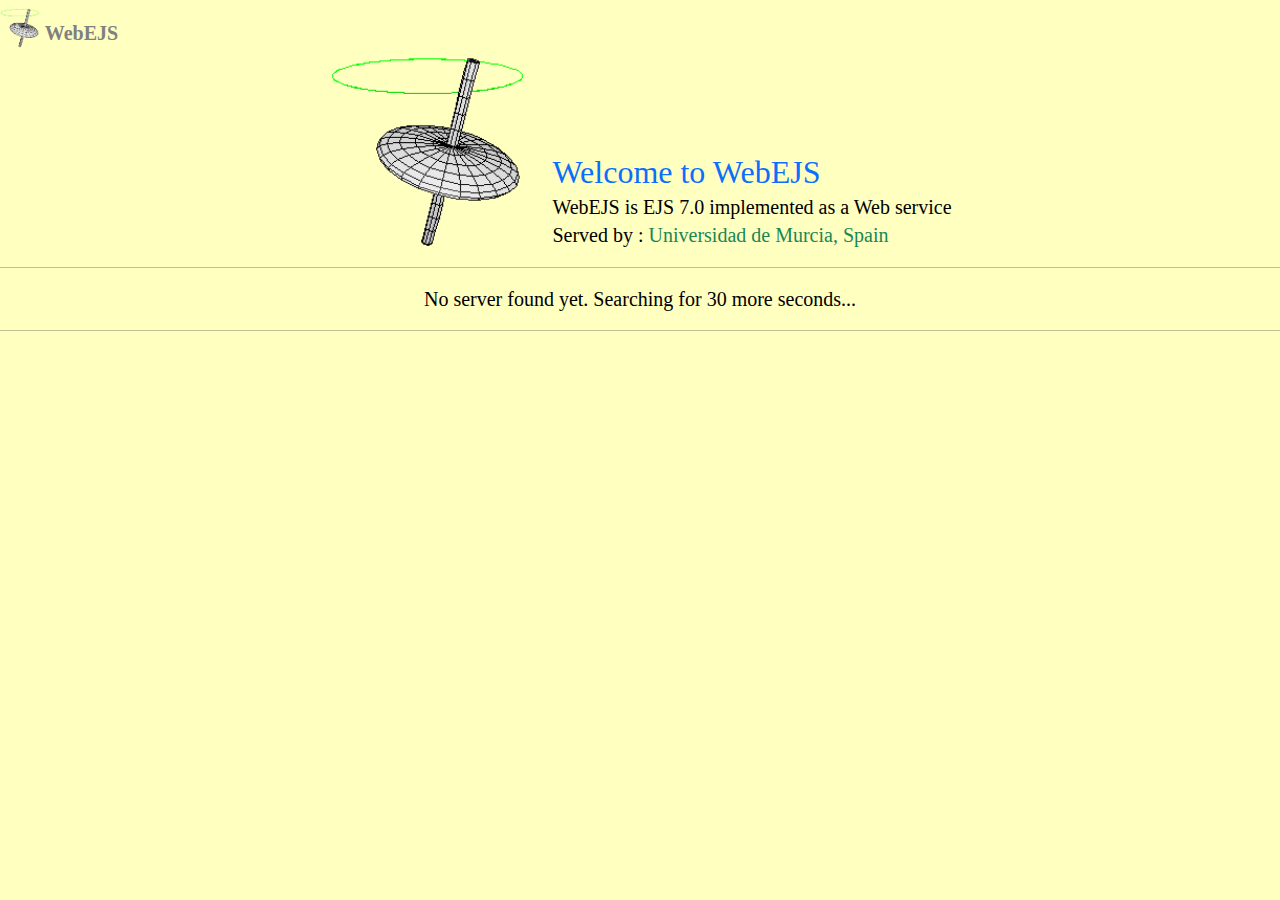
<file: index.html>
<?xml version="1.0" encoding="utf-8"?>
<!DOCTYPE html>
<html xmlns="http://www.w3.org/1999/xhtml" xmlns:epub="http://www.idpf.org/2007/ops">
  <head>
    <meta charset="UTF-8" />
    <meta name="viewport" content="width=device-width, initial-scale=1, shrink-to-fit=no" />
    <link rel="stylesheet" href="./static/assets/bootstrap/bootstrap.min.css">
    <link rel="stylesheet" href="./static/assets/bootstrap/bootstrap-icons.css"> 
		<link rel="stylesheet" href="./static/assets/WebEJS/gui.css">

    <script src="./static/assets/bootstrap/bootstrap.bundle.min.js"></script>
    <script src="./static/assets/jquery/jquery-3.6.1.min.js"></script>
        
    <title>Web EJS run page</title>
  </head>
  <body>
    <span class="navbar-brand">
			<span class="sFullText sMainWebEJSlogo">
				<a href="https://www.um.es/fem/wikis/webejs/" target="_blank" style="text-decoration: none; color:grey;">
          <img  src="./static/assets/WebEJS/icons/WebEJS_logo.png" height="40" 
							class="sFullText mt-2 mx-0 d-inline-block align-bottom align-items-center">
            <span>WebEJS</span>
          </img>
        </a>
			</span>
    </span>	


    <div class="container my-1 d-flex justify-content-center align-items-center"">
      <div class="row align-items-end">
        <div class="col-auto">
          <img src="./static/assets/WebEJS/icons/WebEJS_logo.png" width=200 class="d-inline-block align-bottom;"/>
        </div>
        <div class="col">
          <h2 class="mb-1 text-primary">Welcome to WebEJS</h2>
          <h5 class="mb-1">WebEJS is EJS 7.0 implemented as a Web service</h5>
          <h5 class="mb-1">Served by : <a class='text-success' href='https://www.um.es' target='_blank' style="text-decoration: none;">Universidad de Murcia, Spain</a></h5>
        </div>
      </div>
    </div>

    <div class="text-center mt-3">

      <hr/>

      <div id="mModelGroup" class="d-none mt-3 fs-5" >
        Model to load: <span class="text-primary" id="mModelField">No model</span>
      </div>

      <div id="mNoServerGroup" class="mt-3 fs-5" >
        No server found yet. <span id="mSecondsField">Searching for 30 more seconds...</span>
      </div>

      <div id="mServerGroup" class="d-none fs-5">          
        <div id="mModelCount" class="d-none">
          Will go to server in <span id="mCountdownField">4</span> seconds...
          <button type="button" class="my-3 me-2 btn btn-primary" onclick="stopCountdown()">Stop countdown</button>
        </div>
        <div id="mServerFound">
          <div class="container mt-4 w-100">
            <div id="mServerTable" class="row row-cols-1 row-cols-md-2 row-cols-lg-4 g-4"></div>
            <button type="button" class="my-3 me-2 btn btn-primary" style="width:100%" onclick="goToServer()">Go to server</button>
          </div>
          <!--span id="mServerRadio" class="btn-group" role="group" aria-label="Servers group"></span-->  
        </div>
      </div>

      <div id="mExamplesGroup" class="d-none fs-5">          
        <hr/>      
        <div id="mExampleList" class="btn-group" role="group" aria-label="Example group"></div>
    </div>

    <hr/>     
     
    <script type='text/javascript' id='clustrmaps' src='//cdn.clustrmaps.com/map_v2.js?cl=ffffff&w=386&t=n&d=Tidox0Or6RCm6D3QoGaure5UCtdHxj00so9xs5v9Rkw'></script>  

  </body>
  
  <script>

    const SERVER_LIST = [ // Order is important
      { name: 'EjsCloud' , url : "https://ejscloud.inf.um.es", comment:'A stable server in Murcia (Spain) running WebEJS 1.0' },
      { name: 'Iwant2Study' , url : "https://webejs.iwant2study.org:8000", comment:'A Signapore-based stable server running WebEJS 1.0' },
      { name: 'SilverSurfer' , url : "https://silversurfer.inf.um.es", comment:'A <span class="text-danger">temporary</span> Murcia (Spain) - based running WebEJS 1.0' },
      { name: 'MacMath' , url : "https://macmath.inf.um.es", 
        comment:'This is a server in Murcia (Spain) <span class="text-danger"> experimentally running WebEJS 1.1</span>'},
    ];

    const EXAMPLES_LIST = [ // Order is important
      { name: 'Bungee Jump'         , url : "https%3A//www.compadre.org/osp/document/ServeFile.cfm%3FID%3D13284%26DocID%3D3826%26EJSSource%3D1", comment:'An elastic string jump' },
      { name: 'Half Atwood Machine' , url : "https%3A//www.compadre.org/osp/document/ServeFile.cfm%3FID%3D12976%26DocID%3D3554%26EJSSource%3D1", comment:'A half Atwood machine' },
    ];

    const TESTING = false;

    // -------------------------------
    // Checking and adding servers
    // -------------------------------
    
    var nServers = 0;

    function rebuildList() {
      //var html = '';
      var tableHtml = '';
      var found = false;
      for (var index in SERVER_LIST) {
        const server = SERVER_LIST[index];
        if ('ready' in server) {
          /*
          html += 
              '<div class="form-check form-check-inline">'+
                '<input class="form-check-input" type="radio" name="ServerOptions" id="server_'+index+'" value="'+server.url+'" '+
                  (found ? '' : 'checked')+'>'+
                '<label class="form-check-label" for="server_'+index+'">'+server.name+'</label>'+
              '</div>';
          */
          tableHtml += 
            '<div class="col">'+
              '<div class="card">'+
                '<div class="card-header d-flex justify-content-between align-items-center">'+
                  server.name+
                  '<input type="radio" name="ServerOptions" value="'+server.url+'" '+
                  (found ? '' : 'checked')+'>'+
                '</div>'+
                '<div class="card-body">'+
                  '<p class="card-text fs-6">'+server.comment+'</p>'+
                '</div>'+
              '</div>'+
            '</div>';
/*
            '<div class="card card-radio">'+
              '<div class="card-header">'+server.name+'</div>'+
              '<div class="card-body">'+
                '<p class="card-text fs-6">'+server.comment+'</p>'+
                '<a class="btn btn-primary" onclick="goToServer()">Go to server</a>'+
              '</div>'+
            '</div>';
*/
          found = true;
        }
      }
      //if (html) $('#mServerSelector').html(html);
      //if (html) $('#mServerRadio').html(html);
      if (tableHtml) $('#mServerTable').html(tableHtml);
    }

    function addServer(server) {
      server['ready'] = true;
      rebuildList();
      $('#mNoServerGroup').addClass("d-none");
      $('#mServerGroup').removeClass("d-none");
      $('#mExamplesGroup').removeClass("d-none");
      nServers++;
    }
    
    function checkServer(server) {
      $.ajax(server.url, {
        statusCode: {
          404: function() {
            console.log("Server not available: "+server.name);
          },
          200: function() {
            $('#mNoServerNotice').addClass("d-none");
            console.log("Server available!!!: ")
            console.log(server);            
            addServer(server);
          }
        }
      });
    }

    function buildExamplesList() {
      var html = '';
      //html += '<span class="form-check-input">Or try an example:</span>';
      html += '<button type="button" class="btn btn-outline-primary fs-6" disabled>Or try an example:</button>';

      for (var index in EXAMPLES_LIST) {
        const example = EXAMPLES_LIST[index];
        html += 
            '<button type="button" class="btn btn-outline-primary fs-6" onclick="goToServer(\''+example.url+'\')">'+
              example.name+
            '</button>';
/*
              '<div class="form-check form-check-inline">'+
                '<input class="form-check-input" type="checkbox" id="server_'+index+'" value="'+server.url+'" '+
                  (found ? '' : 'checked')+'>'+
                '<label class="form-check-label" for="server_'+index+'">'+server.name+'</label>'+
              '</div>';
        const html = '<li class="mb-3" style="list-style-type: none;">'
                      +  '<button type="button" class="btn btn-primary me-3" onclick="goToServer(\''+example.url+'\')">'
                      +     example.name
                      +  '</button>'
                      + example.comment
                      + '</li>';
                      
        $('#mExampleList').append($(html));
        */
      }
      if (html) $('#mExampleList').html(html);

    }

    // -------------------------------
    // Redirecting to a server
    // -------------------------------

    function urlParam(name) {
        var results = new RegExp('[\?&]' + name + '=([^&#]*)').exec(window.location.search);
        return (results !== null) ? results[1] || 0 : false;
      }  

    function goToServer(modelURL) {
      const serverURL = $('input[name=ServerOptions]:checked').val();

      var postMessage = '';
      if (!modelURL) modelURL = urlParam('url');
      console.log ("Will go to "+serverURL+" with model "+modelURL);
      if (modelURL) {
        postMessage += '?url=' + modelURL;
        var modelName = urlParam('name');
        if (modelName && modelName.trim().length > 0) postMessage += "&name=" + modelName;
      }
      
      if (TESTING) console.log("HREF = "+serverURL + '/editor' + postMessage);
      else         window.location.href = serverURL + '/editor' + postMessage;
      }

    // -------------------------
    // Timeout for the search
    // -------------------------

    var counter = 30;

    function timeOutCounter() {
      if (nServers>0) {
        //return;
      }
      counter--;
      $('#mSecondsField').text('Searching for '+counter+' more seconds...');
      if (TESTING) {  
        if (counter==25) addServer(SERVER_LIST[3]);
        if (counter==20) addServer(SERVER_LIST[2]);
        if (counter==15) addServer(SERVER_LIST[1]);
        if (counter==10) addServer(SERVER_LIST[0]);
      }

      if (counter>0) setTimeout(timeOutCounter, 1000);
      else {
        $('#mSecondsField').addClass('d-none');
        if (nServers<=0) {
          $('#mNoServerGroup').text('We are sorry. We could not find an available server. Please, try later!');
          $('#mNoServerGroup').addClass('text-danger');
        }
      }
    }

    // -------------------------
    // Timeout for going to the server
    // -------------------------

    var countdown = 4;
    var continueCountdown = true;

    function stopCountdown() { 
      continueCountdown = false; 
      $('#mModelCount').addClass("d-none");
    }

    function countdownCounter() {
      if (!continueCountdown) return;
      countdown--;
      $('#mCountdownField').text(countdown);
      if (countdown>0) setTimeout(countdownCounter, 1000);
      else {
        if (nServers<=0) {
          $('#mNoServerGroup').text('We are sorry. We could not find an available server. Please, try later!');
          $('#mNoServerGroup').addClass('text-danger');
        }
        else goToServer();
      }
    }

    // -------------------------
    // Here we go
    // -------------------------

    buildExamplesList();
    setTimeout(timeOutCounter, 1000);
    {
      const _modelURL = urlParam('url');
      if (_modelURL) {
        const _name = urlParam('name');
        if (_name) {
          $('#mModelField').text(decodeURIComponent(_name));
        }
        else {
          var text = decodeURIComponent(_modelURL);
          if (text.endsWith('&EJSSource=1')) text = text.substring(0,text.length-12);
          $('#mModelField').text(text);
        }
        $('#mModelGroup').removeClass("d-none");
        $('#mModelCount').removeClass("d-none");
        countdownCounter();
      }

    } 

    for (var index in SERVER_LIST) 
      checkServer(SERVER_LIST[index])

  </script>
</html>
</file>
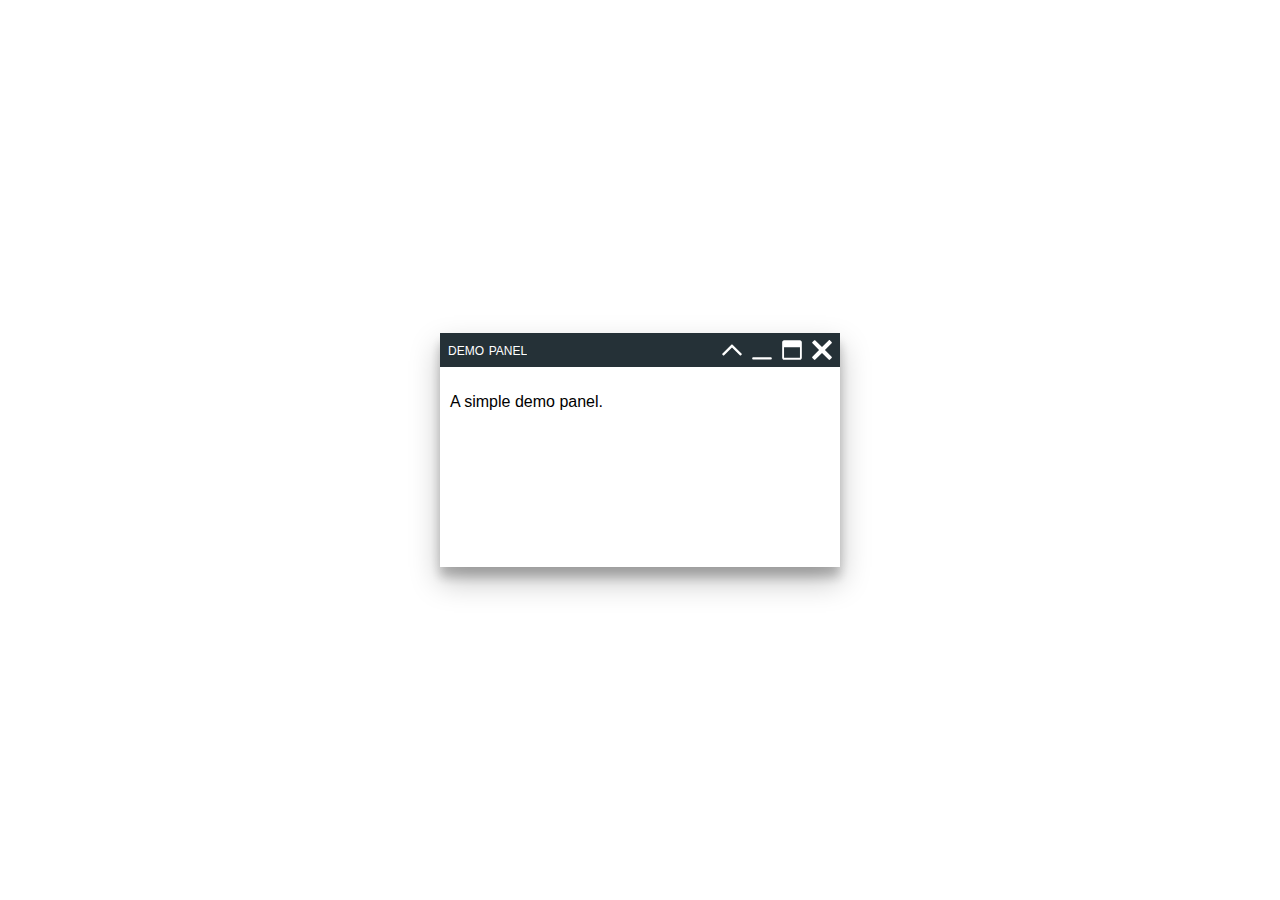
<file: static/assets/jsPanel/index.html>
<!DOCTYPE html>
<html>
<head>
    <meta charset="utf-8">
    <meta http-equiv="X-UA-Compatible" content="IE=edge">
    <meta name="viewport" content="width=device-width, initial-scale=1.0">
    <title>jsPanel</title>
    <!-- loading jsPanel css -->
    <link rel="stylesheet" href="jspanel.css">
</head>
<body>

<!-- Your HTML goes here -->

<!-- loading jsPanel javascript -->
<script src="jspanel.js"></script>
<!-- optionally load jsPanel extensions -->
<script src="extensions/contextmenu/jspanel.contextmenu.js"></script>
<script src="extensions/hint/jspanel.hint.js"></script>
<script src="extensions/modal/jspanel.modal.js"></script>
<script src="extensions/tooltip/jspanel.tooltip.js"></script>
<script src="extensions/dock/jspanel.dock.js"></script>
<script src="extensions/layout/jspanel.layout.js"></script>

<script>
    // create a demo jsPanel
    jsPanel.create({
        headerTitle: 'demo panel',
        theme: 'dark',
        content: '<p>A simple demo panel.</p>',
        callback: function() {
            this.content.style.padding = '10px';
        }
    });
</script>
</body>
</html>
</file>
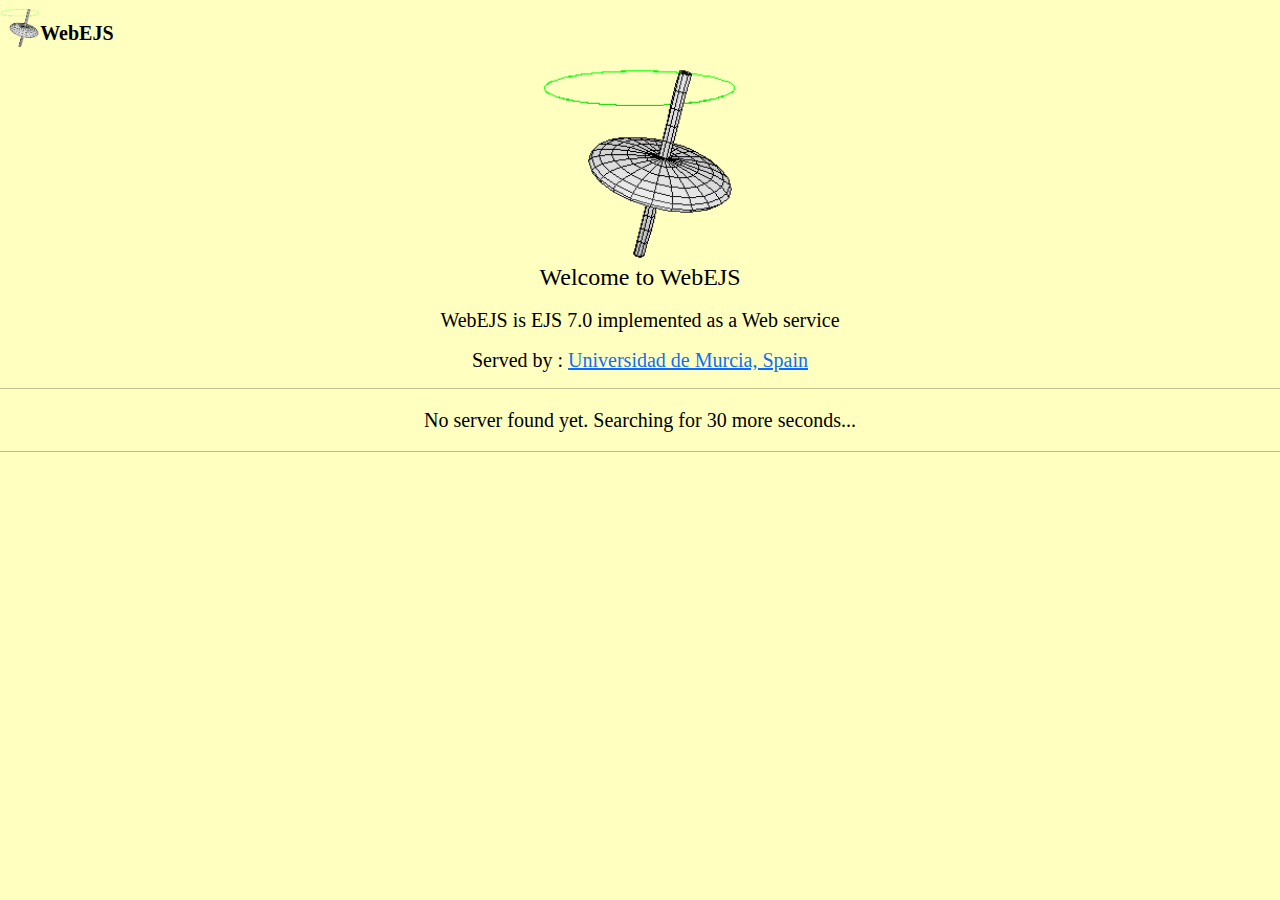
<file: index_ok.html>
<html>
  <head>
    <link rel="stylesheet" href="./static/assets/bootstrap/bootstrap.min.css">
    <link rel="stylesheet" href="./static/assets/bootstrap/bootstrap-icons.css"> 

    <script src="./static/assets/bootstrap/bootstrap.bundle.min.js"></script>
    <script src="./static/assets/jquery/jquery-3.6.1.min.js"></script>
    
    <title>Web EJS run page</title>

		<link rel="stylesheet" href="./static/assets/WebEJS/gui.css" %}">


  </head>
  <body class="h-100">

    <!--  NAVBAR-BRAND -->

    <span class="navbar-brand">
			<span class="sFullText sMainWebEJSlogo">
				<img  src="./static/assets/WebEJS/icons/WebEJS_logo.png" height="40" 
							class="sFullText mt-2 mx-0 d-inline-block align-bottom align-items-center"><span>WebEJS</span></img>
			</span>
    </span>	

    <div class="text-center align-middle mt-3">
      <img src="./static/assets/WebEJS/icons/WebEJS_logo.png" width=200 class="d-inline-block align-bottom;"/>
      <h4 class="mb-3">Welcome to WebEJS</h4>
      <h5 class="mb-3">WebEJS is EJS 7.0 implemented as a Web service</h5>
      <h5 class="mb-3">Served by : <a href='https://www.um.es' target='_blank'>Universidad de Murcia, Spain</a></h5>
      <hr/>
      
      <div id="mModelGroup" class="d-none mt-3 fs-5" >
        Model to load: <span class="text-primary" id="mModelField">No model</span>
      </div>

      <div id="mNoServerGroup" class="mt-3 fs-5" >
        No server found yet. <span id="mSecondsField">Searching for 30 more seconds...</span>
      </div>

      <div id="mServerGroup" class="d-none fs-5">          
        <div id="mModelCount" class="d-none">
          Will go to server in <span id="mCountdownField">4</span> seconds...
          <button type="button" class="my-3 me-2 btn btn-primary" onclick="stopCountdown()">Stop countdown</button>
        </div>
        <div id="mServerFound">
          <button type="button" class="my-3 me-2 btn btn-primary" onclick="goToServer()">Go to server</button>
          <span id="mServerRadio" class="btn-group" role="group" aria-label="Servers group"></span>        
          </form>
        </div>
      </div>

      <div id="mExamplesGroup" class="d-none fs-5">          
        <hr/>      
        <div id="mExampleList" class="btn-group" role="group" aria-label="Example group"></div>
    </div>

    <hr/>      
    <script type='text/javascript' id='clustrmaps' src='//cdn.clustrmaps.com/map_v2.js?cl=ffffff&w=386&t=n&d=Tidox0Or6RCm6D3QoGaure5UCtdHxj00so9xs5v9Rkw'></script>  </body>
    <script>

    const SERVER_LIST = [ // Order is important
      { name: 'EjsCloud' , url : "https://ejscloud.inf.um.es", comment:'running WebEJS 1.0' },
      { name: 'MacMath' , url : "https://macmath.inf.um.es", comment:'running WebEJS 1.0'},
      { name: 'SilverSurfer' , url : "https://silversurfer.inf.um.es", comment:'running WebEJS 1.0' },
      { name: 'Iwant2Study' , url : "https://webejs.iwant2study.org:8000", comment:'Signapore-based WebEJS server' },
    ];

    const EXAMPLES_LIST = [ // Order is important
      { name: 'Bungee Jump'         , url : "https%3A//www.compadre.org/osp/document/ServeFile.cfm%3FID%3D13284%26DocID%3D3826%26EJSSource%3D1", comment:'An elastic string jump' },
      { name: 'Half Atwood Machine' , url : "https%3A//www.compadre.org/osp/document/ServeFile.cfm%3FID%3D12976%26DocID%3D3554%26EJSSource%3D1", comment:'A half Atwood machine' },
    ];

    const TESTING = false;

    // -------------------------------
    // Checking and adding servers
    // -------------------------------
    
    var nServers = 0;

    function rebuildList() {
      var html = '';
      var found = false;
      for (var index in SERVER_LIST) {
        const server = SERVER_LIST[index];
        if ('ready' in server) {
          html += 
              '<div class="form-check form-check-inline">'+
                '<input class="form-check-input" type="radio" name="ServerOptions" id="server_'+index+'" value="'+server.url+'" '+
                  (found ? '' : 'checked')+'>'+
                '<label class="form-check-label" for="server_'+index+'">'+server.name+'</label>'+
              '</div>';
/*              
              '<input type="radio" class="btn-check" name="btnradio" id="btnradio_'+index+'" autocomplete="off" '+
                ' DATA-URL="'+server.url+'"' + (found ? '' : 'checked')+'>'+
              '<label class="btn btn-outline-primary" for="btnradio_'+index+'">'+server.name+'</label>';
        */
          //html += '<option '+ (found ? '' : 'selected') + ' value="'+server.url+'">'+server.name+' ('+server.comment+')</option>';
          found = true;
        }
      }
      //if (html) $('#mServerSelector').html(html);
      if (html) $('#mServerRadio').html(html);
    }

    function addServer(server) {
      server['ready'] = true;
      rebuildList();
      $('#mNoServerGroup').addClass("d-none");
      $('#mServerGroup').removeClass("d-none");
      $('#mExamplesGroup').removeClass("d-none");
      nServers++;
    }
    
    function checkServer(server) {
      $.ajax(server.url, {
        statusCode: {
          404: function() {
            console.log("Server not available: "+server.name);
          },
          200: function() {
            $('#mNoServerNotice').addClass("d-none");
            console.log("Server available!!!: ")
            console.log(server);            
            addServer(server);
          }
        }
      });
    }

    function buildExamplesList() {
      var html = '';
      //html += '<span class="form-check-input">Or try an example:</span>';
      html += '<button type="button" class="btn btn-outline-primary fs-6" disabled>Or try an example:</button>';

      for (var index in EXAMPLES_LIST) {
        const example = EXAMPLES_LIST[index];
        html += 
            '<button type="button" class="btn btn-outline-primary fs-6" onclick="goToServer(\''+example.url+'\')">'+
              example.name+
            '</button>';
/*
              '<div class="form-check form-check-inline">'+
                '<input class="form-check-input" type="checkbox" id="server_'+index+'" value="'+server.url+'" '+
                  (found ? '' : 'checked')+'>'+
                '<label class="form-check-label" for="server_'+index+'">'+server.name+'</label>'+
              '</div>';
        const html = '<li class="mb-3" style="list-style-type: none;">'
                      +  '<button type="button" class="btn btn-primary me-3" onclick="goToServer(\''+example.url+'\')">'
                      +     example.name
                      +  '</button>'
                      + example.comment
                      + '</li>';
                      
        $('#mExampleList').append($(html));
        */
      }
      if (html) $('#mExampleList').html(html);

    }

    // -------------------------------
    // Redirecting to a server
    // -------------------------------

    function urlParam(name) {
        var results = new RegExp('[\?&]' + name + '=([^&#]*)').exec(window.location.search);
        return (results !== null) ? results[1] || 0 : false;
      }  

    function goToServer(modelURL) {
      //const serverURL =   $('input[name=$('input[name=toggle]:checked').val();]:checked','#mServerRadio').val();
      //const serverURL = $('#mServerRadio input:checked').val();
      const serverURL = $('input[name=ServerOptions]:checked').val();

      var postMessage = '';
      if (!modelURL) modelURL = urlParam('url');
      //alert ("Will go to "+serverURL+" with model "+modelURL);
      if (modelURL) {
        postMessage += '?url=' + modelURL;
        var modelName = urlParam('name');
        if (modelName && modelName.trim().length > 0) postMessage += "&name=" + modelName;
      }
      //alert ("New href = "+availableServerURL + '/editor' + postMessage);
      if (TESTING) window.open(serverURL + '/editor' + postMessage,'_blank')
      else         window.location.href = serverURL + '/editor' + postMessage;
      }

    // -------------------------
    // Timeout for the search
    // -------------------------

    var counter = 30;

    function timeOutCounter() {
      if (nServers>0) {
        //return;
      }
      counter--;
      $('#mSecondsField').text('Searching for '+counter+' more seconds...');
      if (TESTING) {  
        if (counter==8) addServer(SERVER_LIST[0]);
        if (counter==4) addServer(SERVER_LIST[1]);
        if (counter==2) addServer(SERVER_LIST[2]);
      }

      if (counter>0) setTimeout(timeOutCounter, 1000);
      else {
        $('#mSecondsField').addClass('d-none');
        if (nServers<=0) {
          $('#mNoServerGroup').text('We are sorry. We could not find an available server. Please, try later!');
          $('#mNoServerGroup').addClass('text-danger');
        }
      }
    }

    // -------------------------
    // Timeout for going to the server
    // -------------------------

    var countdown = 4;
    var continueCountdown = true;

    function stopCountdown() { 
      continueCountdown = false; 
      $('#mModelCount').addClass("d-none");
    }

    function countdownCounter() {
      if (!continueCountdown) return;
      countdown--;
      $('#mCountdownField').text(countdown);
      if (countdown>0) setTimeout(countdownCounter, 1000);
      else {
        if (nServers<=0) {
          $('#mNoServerGroup').text('We are sorry. We could not find an available server. Please, try later!');
          $('#mNoServerGroup').addClass('text-danger');
        }
        else goToServer();
      }
    }

    // -------------------------
    // Here we go
    // -------------------------

    buildExamplesList();
    setTimeout(timeOutCounter, 1000);
    {
      const _modelURL = urlParam('url');
      if (_modelURL) {
        const _name = urlParam('name');
        if (_name) {
          $('#mModelField').text(decodeURIComponent(_name));
        }
        else {
          var text = decodeURIComponent(_modelURL);
          if (text.endsWith('&EJSSource=1')) text = text.substring(0,text.length-12);
          $('#mModelField').text(text);
        }
        $('#mModelGroup').removeClass("d-none");
        $('#mModelCount').removeClass("d-none");
        countdownCounter();
      }

    } 

    for (var index in SERVER_LIST) checkServer(SERVER_LIST[index])

    </script>

</html>
</file>
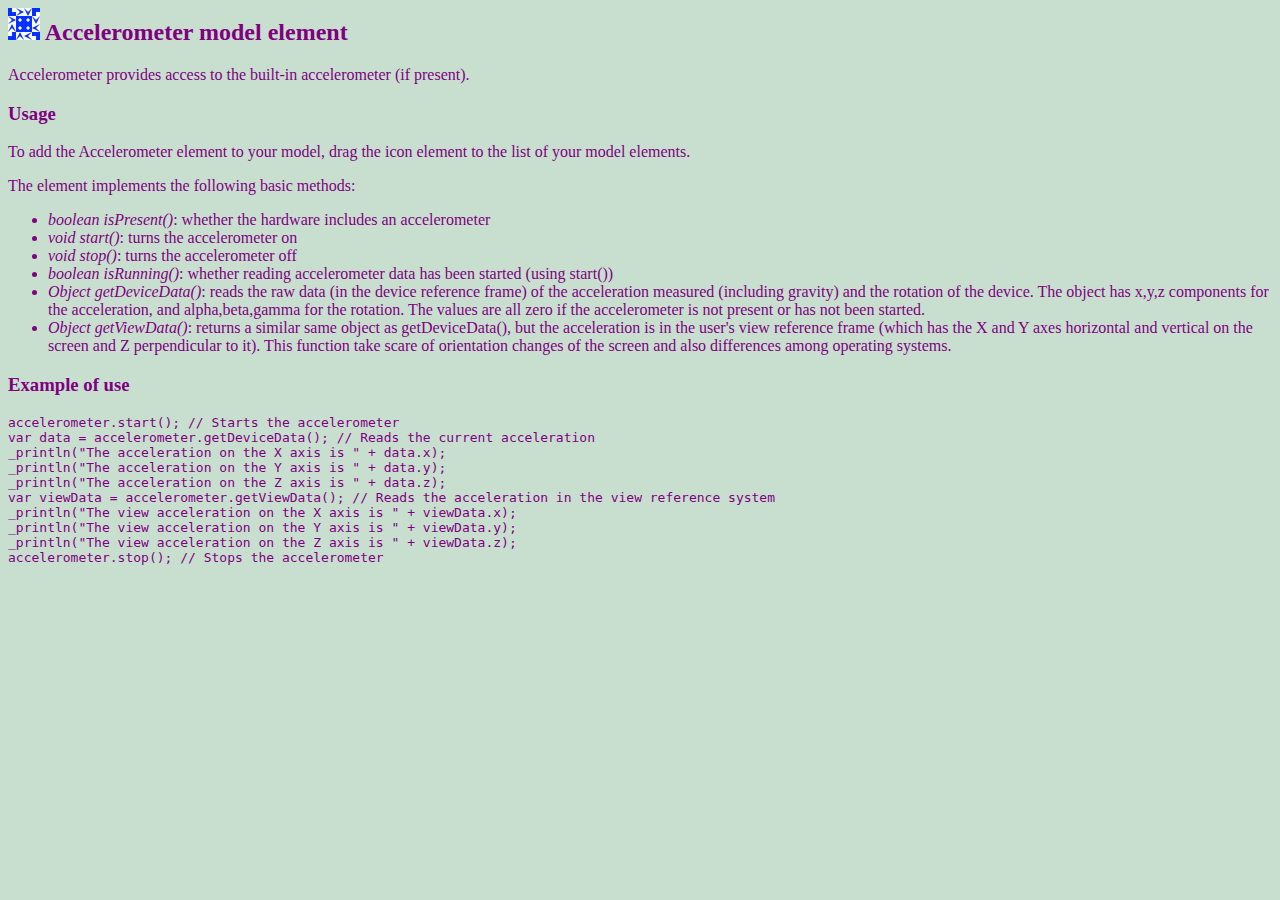
<file: static/model_elements/Hardware/Accelerometer.html>
<html>
  <head>
  <title>Accelerometer model element</title>
      <link rel="stylesheet" type="text/css" href="style.css"></link>
  </head>
  <body">
    <h2>
      <img src="./Accelerometer.png"> Accelerometer model element 
    </h2>
    <p>
      Accelerometer provides access to the built-in accelerometer (if present).
    <h3>Usage</h3>
      <p>
      To add the Accelerometer element to your model, drag the icon element to the list of your model elements.
      </p>
    <p>The element implements the following basic methods:
    <ul>
    <li><i>boolean isPresent()</i>: whether the hardware includes an accelerometer</li>
    <li><i>void start()</i>: turns the accelerometer on</li>
    <li><i>void stop()</i>: turns the accelerometer off</li>
    <li><i>boolean isRunning()</i>: whether reading accelerometer data has been started (using start())</li>
    <li><i>Object getDeviceData()</i>: reads the raw data (in the device reference frame) of the acceleration measured (including gravity) and 
    the rotation of the device. The object has x,y,z components for the acceleration, and alpha,beta,gamma for the
    rotation.  
    The values are all zero if the accelerometer is not present or has not been started.</li>
    <li><i>Object getViewData()</i>: returns a similar same object as getDeviceData(), but the acceleration is in the
    user's view reference frame (which has the X and Y axes horizontal and vertical on the screen and Z perpendicular to it).
    This function take scare of orientation changes of the screen and also differences among operating systems.</li>
    </ul>
    </p>
        <h3>Example of use</h3>
    <pre>
accelerometer.start(); // Starts the accelerometer
var data = accelerometer.getDeviceData(); // Reads the current acceleration 
_println("The acceleration on the X axis is " + data.x);
_println("The acceleration on the Y axis is " + data.y);
_println("The acceleration on the Z axis is " + data.z);
var viewData = accelerometer.getViewData(); // Reads the acceleration in the view reference system 
_println("The view acceleration on the X axis is " + viewData.x);
_println("The view acceleration on the Y axis is " + viewData.y);
_println("The view acceleration on the Z axis is " + viewData.z);
accelerometer.stop(); // Stops the accelerometer
    </pre>
  </body>
</html>
</file>
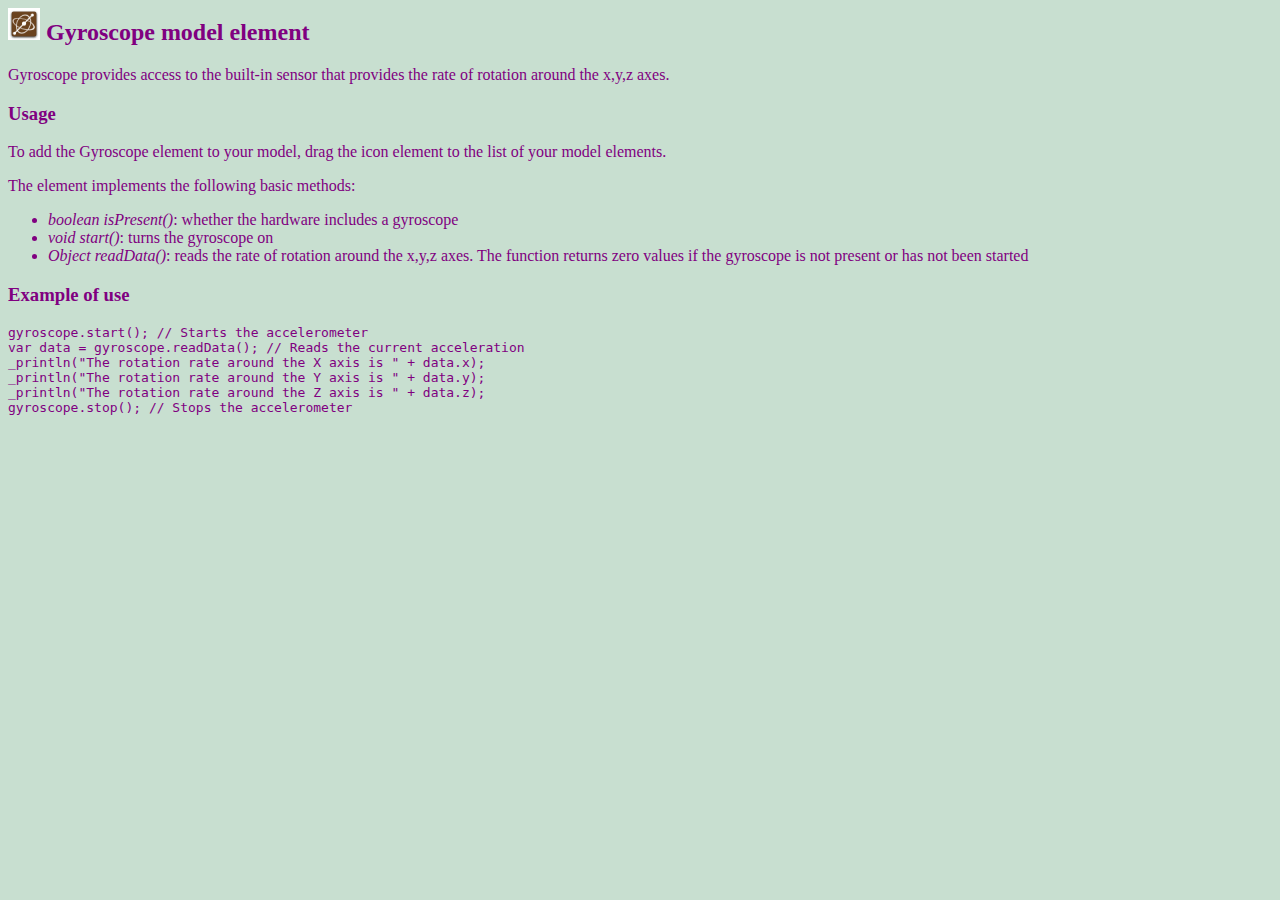
<file: static/model_elements/Hardware/Gyroscope.html>
<html>
  <head>
  <title>Gyroscope model element</title>
      <link rel="stylesheet" type="text/css" href="style.css"></link>
  </head>
  <body">
    <h2>
      <img src="./Gyroscope.png"> Gyroscope model element 
    </h2>
    <p>
      Gyroscope provides access to the built-in sensor that provides
      the rate of rotation around the x,y,z axes.
    <h3>Usage</h3>
      <p>
      To add the Gyroscope element to your model, drag the icon element to the list of your model elements.
      </p>
    <p>The element implements the following basic methods:
    <ul>
    <li><i>boolean isPresent()</i>: whether the hardware includes a gyroscope</li>
    <li><i>void start()</i>: turns the gyroscope on</li>
    <li><i>Object readData()</i>: reads the rate of rotation around the x,y,z axes.
    The function returns zero values if the gyroscope is not present or has not been started</li>
    </ul>
    </p>
        <h3>Example of use</h3>
    <pre>
gyroscope.start(); // Starts the accelerometer
var data = gyroscope.readData(); // Reads the current acceleration 
_println("The rotation rate around the X axis is " + data.x);
_println("The rotation rate around the Y axis is " + data.y);
_println("The rotation rate around the Z axis is " + data.z);
gyroscope.stop(); // Stops the accelerometer
    </pre>
  </body>
</html>
</file>
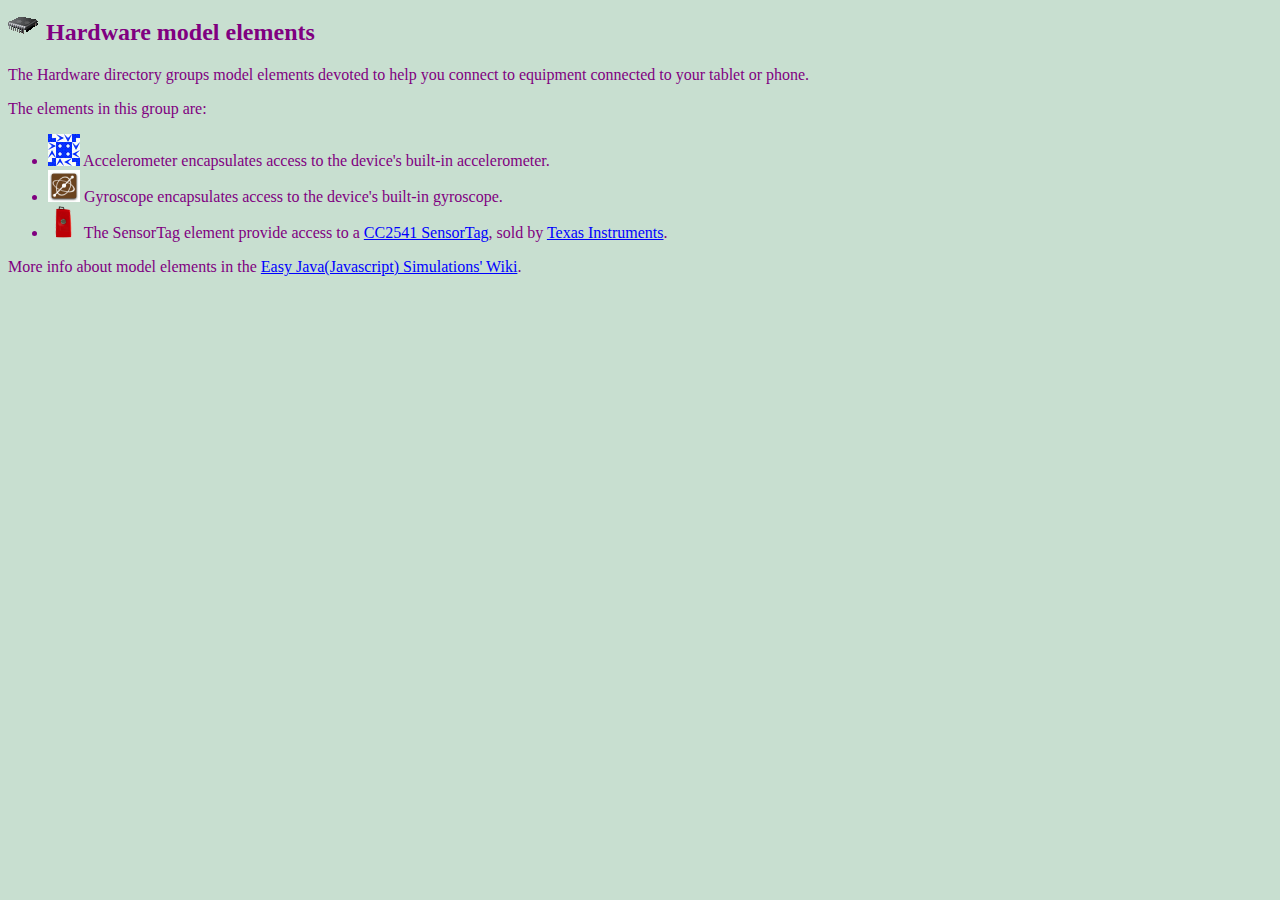
<file: static/model_elements/Hardware/ReadMe.html>
<html>
  <head>
  <title>Hardware model elements</title>
      <link rel="stylesheet" type="text/css" href="style.css"></link>
  </head>
  <body">
      <h2>
      <img src="./DirIcon.png"> Hardware model elements
    </h2>
    <p>
    The Hardware directory groups model elements devoted to help you connect to equipment connected to your tablet or phone. 
    </p>
    <p>
    The elements in this group are:
    </p>
    <ul>
      <li>
        <img src="./Accelerometer.png"> Accelerometer encapsulates access to the device's built-in accelerometer.
      </li>
      <li>
        <img src="./Gyroscope.png"> Gyroscope encapsulates access to the device's built-in gyroscope.
      </li>
      <li>
        <img src="./SensorTag.png"> The SensorTag element provide access to a <a href="https://www.ti.com/tool/SENSORTAG-SW" target="_blank">CC2541 SensorTag</a>, sold by <a href="http://www.ti.com">Texas Instruments</a>.
      </li>
    </p>
    </ul>
    
    <p>
    More info about model elements in the <a href = "http://www.um.es/fem/EjsWiki">Easy Java(Javascript) Simulations' Wiki</a>.
    </p>
  </body>
</html>
</file>
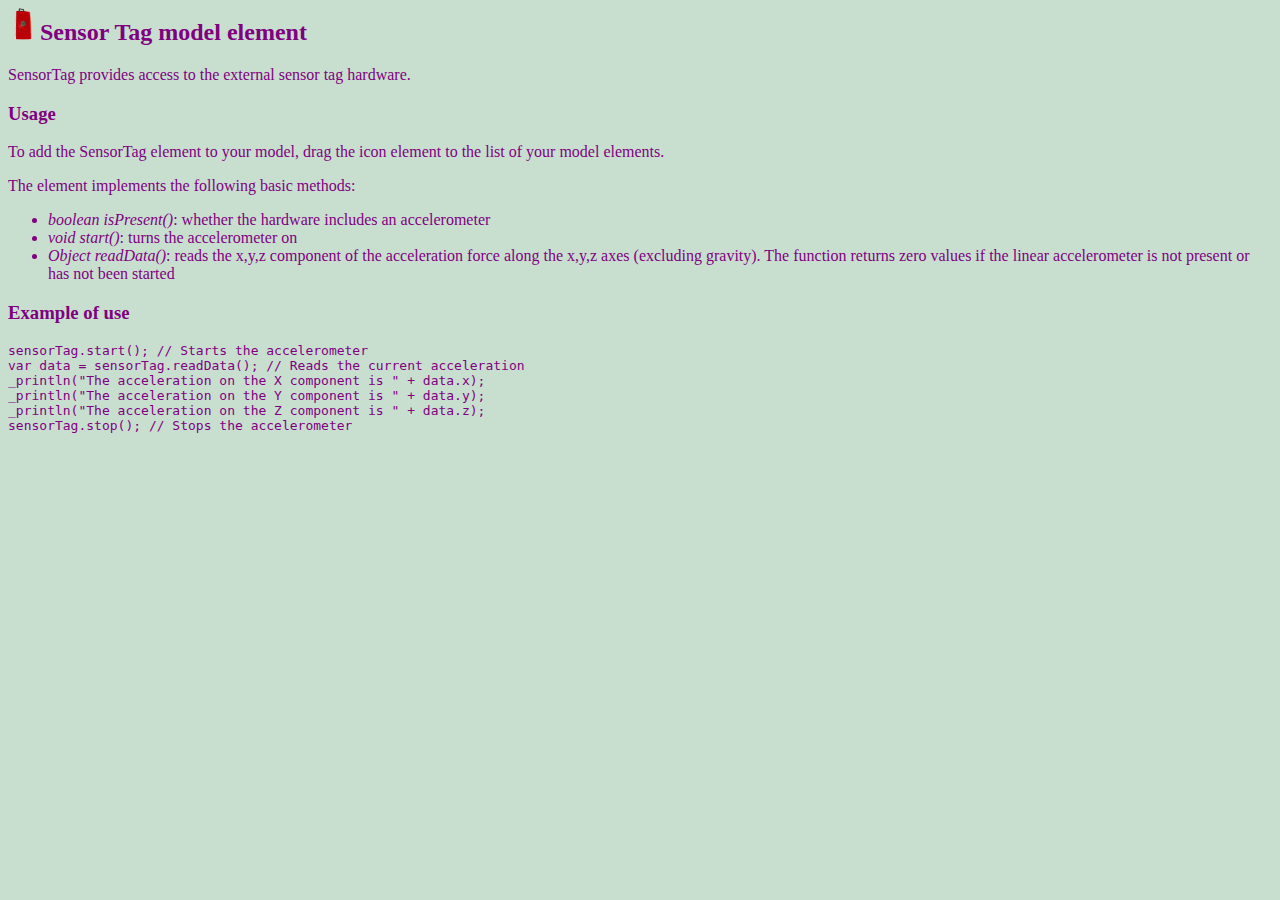
<file: static/model_elements/Hardware/SensorTag.html>
<html>
  <head>
  <title>Sensor Tag model element</title>
      <link rel="stylesheet" type="text/css" href="style.css"></link>
  </head>
  <body">
    <h2>
      <img src="./SensorTag.png">Sensor Tag model element 
    </h2>
    <p>
      SensorTag provides access to the external sensor tag hardware.
    <h3>Usage</h3>
      <p>
      To add the SensorTag element to your model, drag the icon element to the list of your model elements.
      </p>
    <p>The element implements the following basic methods:
    <ul>
    <li><i>boolean isPresent()</i>: whether the hardware includes an accelerometer</li>
    <li><i>void start()</i>: turns the accelerometer on</li>
    <li><i>Object readData()</i>: reads the x,y,z component of the acceleration force along the x,y,z axes (excluding gravity).
    The function returns zero values if the linear accelerometer is not present or has not been started</li>
    </ul>
    </p>
        <h3>Example of use</h3>
    <pre>
sensorTag.start(); // Starts the accelerometer
var data = sensorTag.readData(); // Reads the current acceleration 
_println("The acceleration on the X component is " + data.x);
_println("The acceleration on the Y component is " + data.y);
_println("The acceleration on the Z component is " + data.z);
sensorTag.stop(); // Stops the accelerometer
    </pre>
  </body>
</html>
</file>
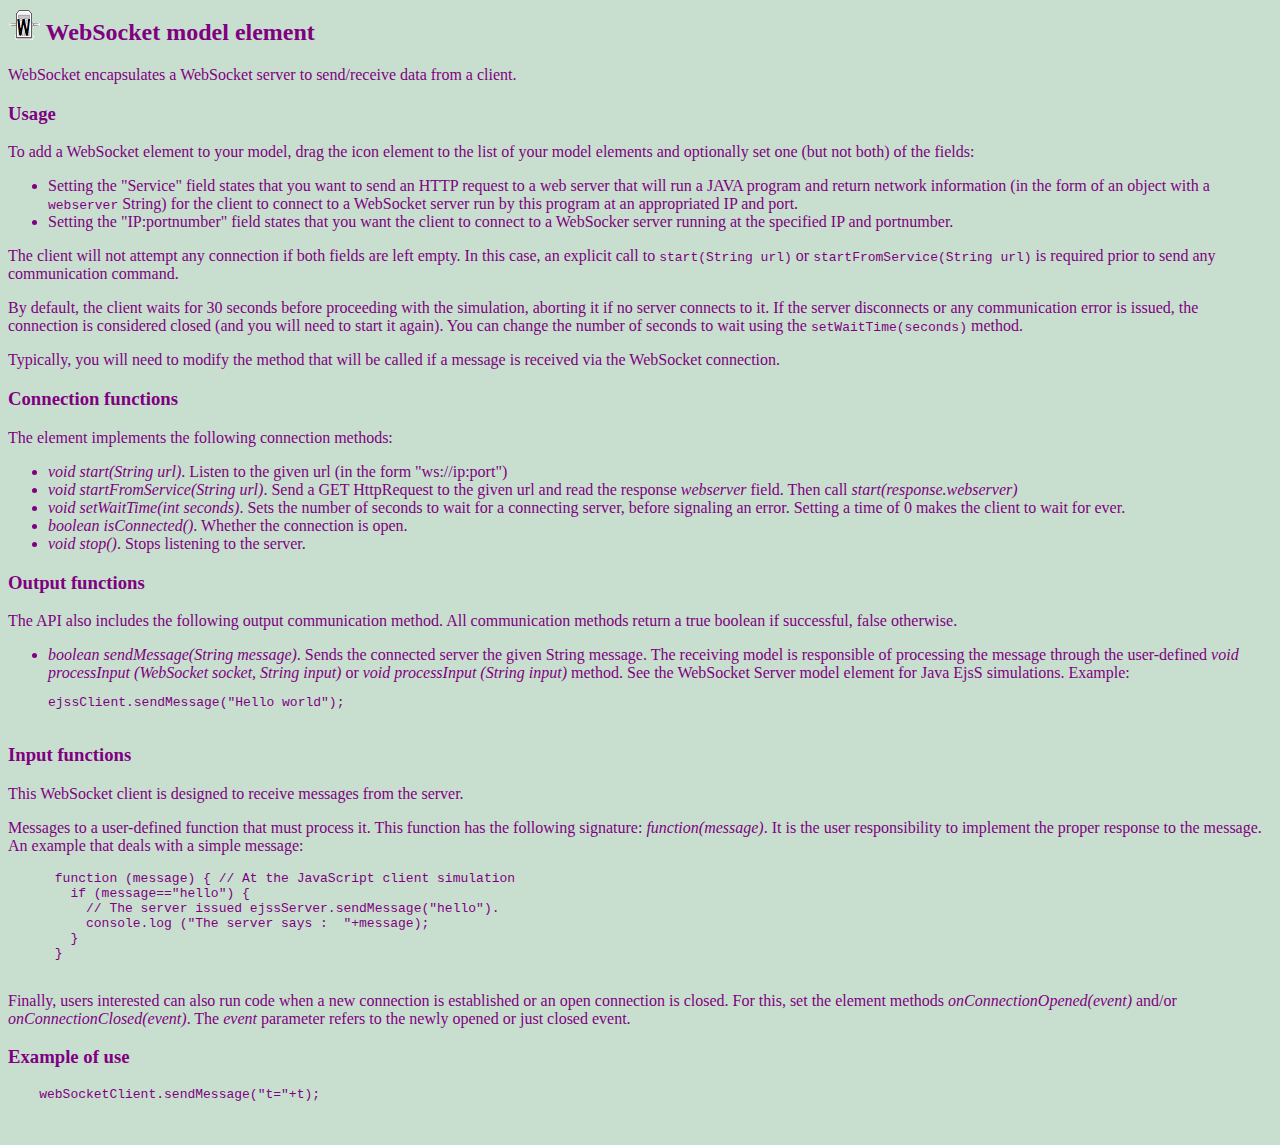
<file: static/model_elements/InputOutput/WebSocket.html>
<html>
  <head>
  <title>WebSocket model element</title>
      <link rel="stylesheet" type="text/css" href="style.css"></link>
  </head>
  <body">
    <h2>
      <img src="./WebSocket.png"> WebSocket model element 
    </h2>
    <p>
      WebSocket encapsulates a WebSocket server to send/receive data from a client.
    </p>
    <h3>Usage</h3>
      <p>
      To add a WebSocket element to your model, drag the icon element to the list of your 
      model elements and optionally set one (but not both) of the fields:
      <ul>
        <li>
          Setting the "Service" field states that you want to send an HTTP request to a web server
          that will run a JAVA program and return network information
          (in the form of an object with a <tt>webserver</tt> String) for the client to connect to 
          a WebSocket server run by this program at an appropriated IP and port. 
        </li>
        <li>
          Setting the "IP:portnumber" field states that you want the client to connect to 
          a WebSocker server running at the specified IP and portnumber.</li>
        </li>
      </ul>
      The client will not attempt any connection if both fields are left empty. In this case, an explicit call
      to  <tt>start(String url)</tt> or <tt>startFromService(String url)</tt> is required prior to send
      any communication command.
      </p>
      <p>
      	By default, the client waits for 30 seconds before proceeding with the simulation, 
      	aborting it if no server connects to it. If the server disconnects or any communication
      	error is issued, the connection is considered closed (and you will need to start it again).
      	You can change the number of seconds to wait using the <tt>setWaitTime(seconds)</tt>
      	method. 
      </p>
      <p>Typically, you will need to modify the method that will be called if a message is received via the WebSocket connection.
    </p>
    <h3>Connection functions</h3>
    <p>
    The element implements the following connection methods:
    <ul>
      <li> <i>void start(String url)</i>. Listen to the given url (in the form "ws://ip:port")</li>
      <li> <i>void startFromService(String url)</i>. 
           Send a GET HttpRequest to the given url and read the response <i>webserver</i> field.
           Then call <i>start(response.webserver)</i></li>
      <li> <i>void setWaitTime(int seconds)</i>. Sets the number of seconds
    	   to wait for a connecting server, before signaling an error. Setting a time of 0 makes the
           client to wait for ever.</li>
      <li> <i>boolean isConnected()</i>. Whether the connection is open.</li>
      <li> <i>void stop()</i>. Stops listening to the server.</li>
    </ul>

    <h3>Output functions</h3>
    <p>
      The API also includes the following output communication method. All communication methods 
      return a true boolean if successful, false otherwise.
    </p>
    <ul>
      <li> <i>boolean sendMessage(String message)</i>. 
        Sends the connected server the given String message.
        The receiving model is responsible of processing the message through the user-defined
        <i>void processInput (WebSocket socket, String input)</i> or 
        <i>void processInput (String input)</i> method. See the WebSocket Server
        model element for Java EjsS simulations.
        Example:
        <pre>
ejssClient.sendMessage("Hello world");
        </pre>
      </li>
    </ul> 
    
    <h3>Input functions</h3>
    <p>
      This WebSocket client is designed to receive messages from the server. 
    </p>
    <p>
      Messages to a user-defined function that must process it. 
      This function has the following signature:
      <i>function(message)</i>. 
      It is the user responsibility to implement the proper response 
      to the message. 
      An example that deals with a simple message:
      <pre>
      function (message) { // At the JavaScript client simulation
        if (message=="hello") {
          // The server issued ejssServer.sendMessage("hello"). 
          console.log ("The server says :  "+message);
        }
      }
      </pre>    
    </p>    
    
    <p>
    Finally, users interested can also run code when a new connection is established or an open connection 
    is closed. For this, set the element methods 
      <i>onConnectionOpened(event)</i> 
      and/or
      <i>onConnectionClosed(event)</i>.
      The <i>event</i> parameter refers to the newly opened or just closed event. 
    </p>
    
    <h3>Example of use</h3>
    <pre>
    webSocketClient.sendMessage("t="+t);
  </body>
</html>
</file>
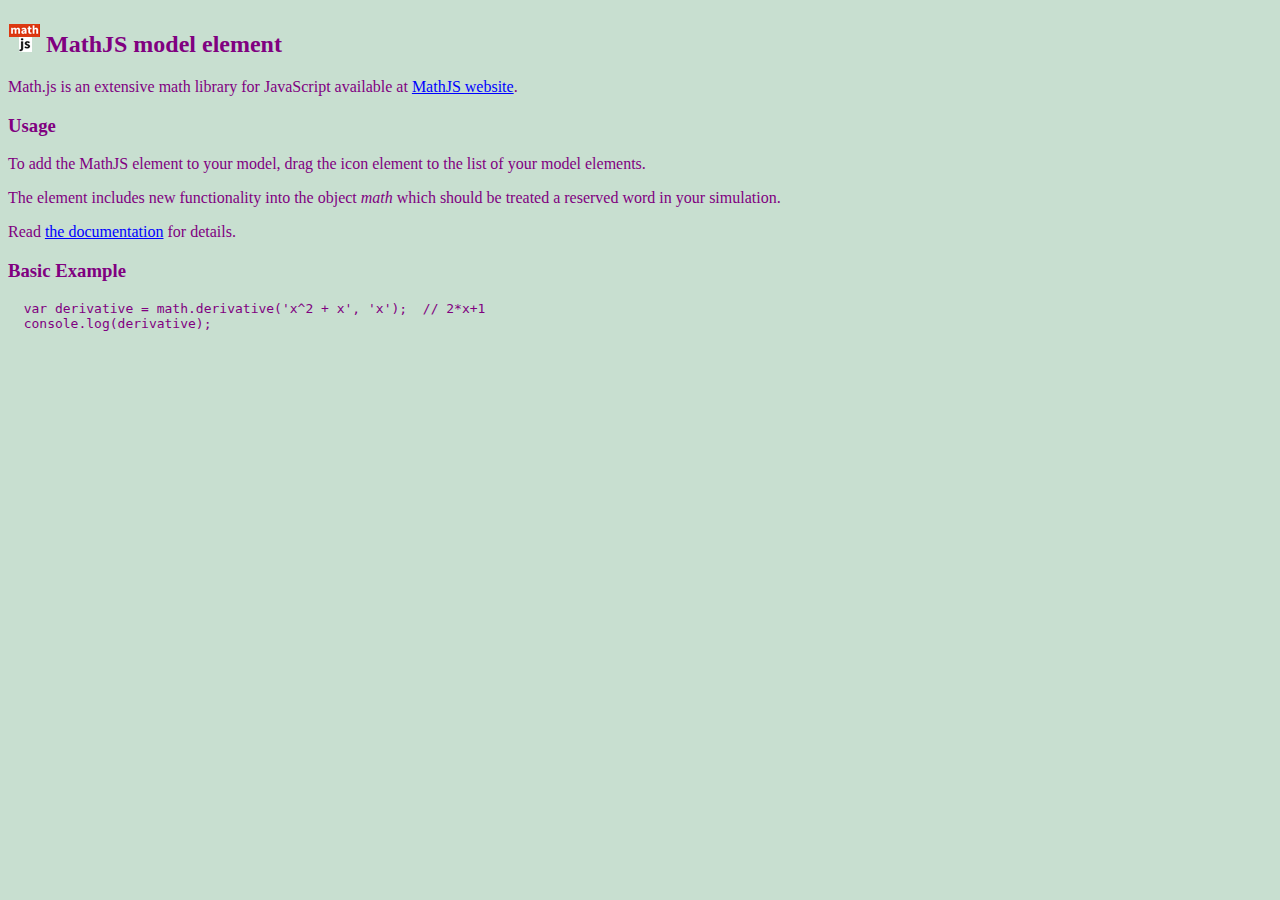
<file: static/model_elements/Numerics/MathJS.html>
<!DOCTYPE html>
<html lang="en">
  <head>
    <title>MathJax model element</title>
      <link rel="stylesheet" type="text/css" href="style.css"></link>
  </head>
  <body>
    <h2>
      <img src="./MathJS.png"/> MathJS model element 
    </h2>
    <p>
      Math.js is an extensive math library for JavaScript 
      available at <a href="https://mathjs.org/"  target="_blank">MathJS website</a>.
    </p>
    <h3>Usage</h3>
      <p>
      To add the MathJS element to your model, drag the icon element to the list of your model elements. 
      </p>
      <p>
      The element includes new functionality into the object <em>math</em> which should be treated a reserved word in your simulation. 
      </p> 
      <p>
        Read <a href= "https://mathjs.org/docs/getting_started.html" target="_blank">the documentation</a> 
        for details.
      </p>

        <h3>Basic Example</h3>
    <pre>
  var derivative = math.derivative('x^2 + x', 'x');  // 2*x+1
  console.log(derivative);
    </pre>
  </body>
</html>
</file>
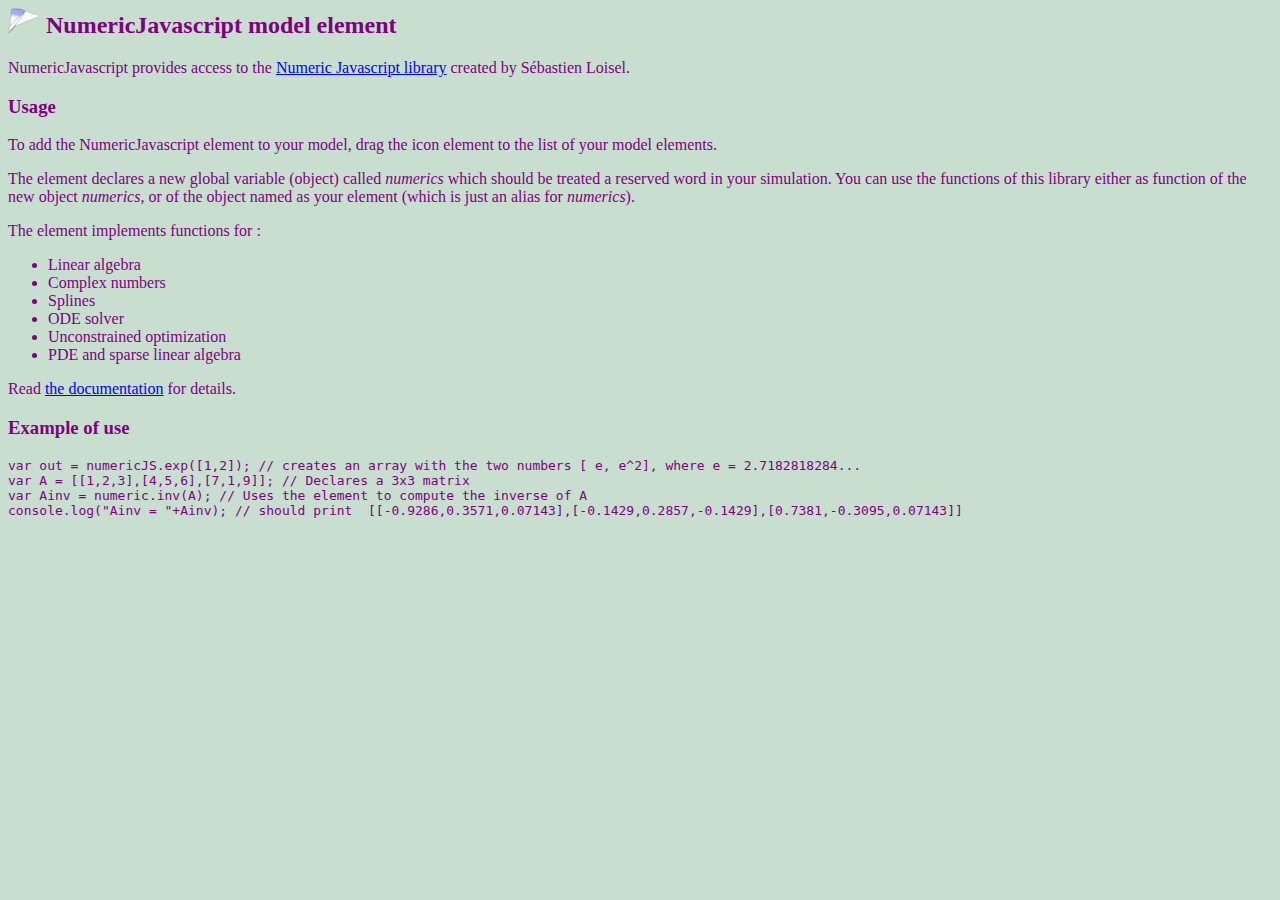
<file: static/model_elements/Numerics/NumericJS.html>
<html>
  <head>
  <title>Numeric Javascript model element</title>
      <link rel="stylesheet" type="text/css" href="style.css"></link>
  </head>
  <body">
    <h2>
      <img src="./NumericJS.png"> NumericJavascript model element 
    </h2>
    <p>
      NumericJavascript provides access to the <a href="https://ccc-js.github.io/numeric2/" target="_blank">Numeric Javascript library</a> 
      created by S&eacute;bastien Loisel</a>.
    <h3>Usage</h3>
      <p>
      To add the NumericJavascript element to your model, drag the icon element to the list of your model elements. 
      </p>
      <p>
      The element declares a new global variable (object) called <em>numerics</em> which should be treated a reserved word in your simulation. 
      You can use the functions of this library either as function of the new object <em>numerics</em>, or of the object named as your element (which is just an alias for <em>numerics</em>). 
      </p> 
    <p>The element implements functions for :
    <ul>
    <li>Linear algebra</li>
    <li>Complex numbers</li>
    <li>Splines</li>
    <li>ODE solver</li>
    <li>Unconstrained optimization</li>
    <li>PDE and sparse linear algebra</li>
    </ul>
    </p>
    <p>Read <a href= "https://ccc-js.github.io/numeric2/documentation.html" target="_blank">the documentation</a> for details.
        <h3>Example of use</h3>
    <pre>
var out = numericJS.exp([1,2]); // creates an array with the two numbers [ e, e^2], where e = 2.7182818284...
var A = [[1,2,3],[4,5,6],[7,1,9]]; // Declares a 3x3 matrix 
var Ainv = numeric.inv(A); // Uses the element to compute the inverse of A
console.log("Ainv = "+Ainv); // should print  [[-0.9286,0.3571,0.07143],[-0.1429,0.2857,-0.1429],[0.7381,-0.3095,0.07143]]
    </pre>
  </body>
</html>
</file>
<file: static/assets/WebEJS/gui.css>
/* -------------------------- */
/* EVERYTHING 			  
/* -------------------------- */

body {
  margin: 0 0 0px 0;
  background-color: rgb(255,255,192);
  color: rgb(0, 0, 0);
	overflow: hidden;
	font-family: "Garamond";
}

/* -------------------------- */
/* NAVIGATION BAR 
/* -------------------------- */

.navbar {
	background-color: rgb(255,255,192);
	padding: 0px 0px 0px 0px;
}

.navbar-brand {
  padding: 1px 0px 1px 0px;
}

.btn:hover {
  background-color: rgb(192, 192, 192);
}

li { cursor: pointer; }

/* -------------------------- */
/* LOGO and Panel selectors
/* -------------------------- */

.sMainWebEJSlogo {
	font-size:20px;
	font-family: "Garamond";
	font-weight: bold;
	color: black;
	margin-right: 3px;	
}

.sRadioButton  {
	font-family: Helvetica, Arial, sans-serif;
	font-weight: bold;
}

.sRadioButton:hover {
	color: #0432ff;
}

.sRadioButtonOn  {
	 background-color: rgb(255, 212, 120);
}

.sRadioButtonOff  {
	 background-color: rgb(255,255,192);
}

.sShortText { display: none; }

@media (max-width: 610px) {
	.sShortText { display: inline; }
	.sFullText { display: none; }
}

/* -------------------------- */
/* TOOLBAR
/* -------------------------- */


.custom-toggler .navbar-toggler-icon {
	padding-left: 10px;
  background-image: url("data:image/svg+xml;charset=utf8,%3Csvg viewBox='0 0 32 32' xmlns='http://www.w3.org/2000/svg'%3E%3Cpath stroke='rgba(0,0,0, 0.5)' stroke-width='2' stroke-linecap='round' stroke-miterlimit='10' d='M4 8h24M4 16h24M4 24h24'/%3E%3C/svg%3E");
}
.custom-toggler.navbar-toggler {
  border-color: None;
}

.sNavBtn {
  background-color: None;
  border: none;
  margin: 0 0px 0 0;
  padding: 0 5px 0 5px;
}

.sNavBtn:hover {
  background-color: None;
}

.red_NO {
  filter: invert(13%) sepia(94%) saturate(7466%) hue-rotate(0deg) brightness(94%) contrast(115%);
}

.blue_NO {
  filter: invert(12%) sepia(63%) saturate(6234%) hue-rotate(246deg) brightness(87%) contrast(156%);
}
      
/* -------------------------- */
/* WORK PANELS AND SELECTORS  */
/* -------------------------- */

.sPanelNoPageBtn {
	border-radius: 0 !important;
}

/* -------------------------- */
/* Description
/* -------------------------- */

.sDescriptionPanel {
  background-color: rgb(254, 255, 255);
	border-color: rgb(213, 213, 213);
  border: 1px solid rgb(213, 213, 213);
}

.sDescriptionBtn {
	color: rgb(100,100,100);
}

.sDescriptionNoPageBtn {
	color:  rgb(30,30,30);
}

.sDescriptionPanel > .nav-pills .nav-link.active, .nav-pills .show >.nav-link {
	color: rgb(100,100,100);
	border: 1px solid rgb(100,100,100);
	background-color: white;
}

.sDescriptionPanel > .nav-pills .nav-link {
	border: 1px solid white;
	padding: 2px 5px 2px 5px;
	color: rgb(100,100,100);
	background-color: #d5d5d5;
}

/* -------------------------- */
/* Model
/* -------------------------- */

.sModelBtn {
	color: rgb(180,0,0);
}

.sModelPanel {
	font-family: "Garamond";
	font-weight: bold;
}

.sModelPanel > .nav-pills .nav-link.active, .nav-pills .show >.nav-link {
	color: rgb(180,0,0);
	background-color: white;
	font-style: normal;
}

.sModelPanel > .nav-pills .nav-link {
	padding: 2px 5px 2px 5px;
	color: rgb(180,0,0);
	font-style: normal;
}

.sModelTabLabel {
		margin-left: 5px;
}

.sModelSubpanel > .nav-pills .nav-link.active, .nav-pills .show >.nav-link {
	color: rgb(180,0,0);
	border: 1px solid rgb(180,0,0);
	background-color: white;
}

.sModelSubpanel > .nav-pills .nav-link {
	border: 1px solid white;
	padding: 2px 5px 2px 5px;
	color: rgb(180,0,0);
	background-color: #d5d5d5;
}

.sModelBorderedPanel {
	margin: 0px 1px 0px 1px;
	border: 1px solid black;
}

.sCommentPanel {
	margin-right:1px;
}

.sPageCommentField_NO {
	padding: 4px;
  background-image: linear-gradient(to bottom, white 0%, white 100%), linear-gradient(to bottom, rgb(232, 236, 238) 0%, rgb(232, 236, 238) 100%);
  background-clip: content-box, padding-box;
} 

.sPageEditButton  {
	margin-right: 5px;
	color: green;
}

/* -------------------------- */
/* Evolution specific
/* -------------------------- */

.sMainEvolutionParameters {
	background-color: #F5F7F9;
	width: 100px;
	flex: 0 0 80px;
}

.sMainEvolutionParameters > .input-range {
    -webkit-appearance: none;
    writing-mode: bt-lr; /* IE */
    -webkit-appearance: slider-vertical; /* WebKit */
  }

/* -------------------------- */
/* Model elements specific
/* -------------------------- */

.cModelElementGroup {
	padding-right: 10px;
}

/* -------------------------- */
/* View
/* -------------------------- */

.sViewPanel {
  border-color: rgb(213, 213, 213);
  border: 1px solid rgb(213, 213, 213);
}

.sViewBtn {
  font-weight: bold;
	color: rgb(0,128,192);
}

#sViewPalettePanel {
	min-width:280px;
}

.mPaletteSubpanel > .nav-pills .nav-link.active, .nav-pills .show >.nav-link {
  color: rgb(100,100,100);
  border: 1px solid rgb(100,100,100);
  background-color: white;
}

.mPaletteSubpanel > .nav-pills .nav-link {
  border: 1px solid white;
  padding: 0;
  color: white;
  background-color: #d5d5d5;
}

.mPaletteSubpanel {
  border: 1px solid gray;
  padding: 0;
  color: white;
  background-color: #F5F7F9;
}

.cViewMenuItem {
	padding-top: 0px;
	padding-bottom: 0px;
}
/* -------------------------- */
/* Preview
/* -------------------------- */

.sPreviewBtn {
	color: rgb(0, 143, 81);
}

#sPreviewTitle {
	font-family: "Garamond";
	font-weight: bold;
	color: rgb(0, 143, 81);
}

/* -------------------------- */
/* Output
/* -------------------------- */

.sOutputBtn {
	color: rgb(148, 22, 81);
}

#sOutputAreaLabel {
	font-family: "Garamond";
	font-weight: bold;
	color: rgb(148, 22, 81);
	border-color: black;
}

#sOutputTextarea {
  background-color: white;
}
</file>
<file: static/assets/jsPanel/jspanel.css>
/**
 * jsPanel - A JavaScript library to create highly configurable multifunctional floating panels that can also be used as modal, tooltip, hint or contextmenu
 * @version v4.16.1
 * @homepage https://jspanel.de/
 * @license MIT
 * @author Stefan Sträßer - info@jspanel.de
 * @author of dialog extension: Michael Daumling - michael@terrapinlogo.com
 * @github https://github.com/Flyer53/jsPanel4.git
 */
.jsPanel {
  border: 0;
  box-sizing: border-box;
  vertical-align: baseline;
  font-family: Roboto, "Open Sans", Lato, "Helvetica Neue", Arial, sans-serif;
  font-weight: normal;
  display: flex;
  flex-direction: column;
  opacity: 0;
  overflow: visible;
  position: absolute;
  /* top: 0  do not remove, otherwise panel is at the very bottom of the page -> results in vertical scrollbars -> positioning at right incorrect */
  z-index: 100;
}

.jsPanel-hdr {
  border: 0;
  box-sizing: border-box;
  vertical-align: baseline;
  font-family: Roboto, "Open Sans", Lato, "Helvetica Neue", Arial, sans-serif;
  font-weight: normal;
  display: flex;
  flex-direction: column;
  line-height: normal;
}

.jsPanel-content {
  border: 0;
  box-sizing: border-box;
  vertical-align: baseline;
  font-family: Roboto, "Open Sans", Lato, "Helvetica Neue", Arial, sans-serif;
  font-weight: normal;
  background: #ffffff;
  color: #000000;
  font-size: 1rem;
  position: relative;
  overflow-x: hidden;
  overflow-y: auto;
  flex-grow: 1;
}
.jsPanel-content pre {
  color: inherit;
}

.jsPanel-ftr {
  flex-direction: row;
  justify-content: flex-end;
  flex-wrap: nowrap;
  align-items: center;
  display: none;
  box-sizing: border-box;
  font-size: 1rem;
  height: auto;
  background: #f5f5f5;
  font-weight: normal;
  color: black;
  overflow: hidden;
}

.jsPanel-ftr.active {
  display: flex;
  flex-shrink: 0;
  margin: 0;
  padding: 3px 8px;
}

.jsPanel-hdr.jsPanel-hdr-dark .jsPanel-btn:hover {
  background-color: rgba(255, 255, 255, 0.4);
}

.jsPanel-hdr.jsPanel-hdr-light .jsPanel-btn:hover {
  background-color: rgba(0, 0, 0, 0.15);
}

.jsPanel-hdr-toolbar {
  font-size: 1rem;
}

.jsPanel-headerbar {
  box-sizing: border-box;
  display: flex;
  flex-direction: row;
  flex-wrap: nowrap;
  align-items: center;
}
.jsPanel-headerbar img {
  vertical-align: middle;
  max-height: 38px;
}

.jsPanel-titlebar {
  display: flex;
  align-items: center;
  font-size: 1rem;
  flex: 1 1 0;
  cursor: move;
  height: 100%;
  overflow: hidden;
  user-select: none;
}
.jsPanel-titlebar .jsPanel-title {
  white-space: nowrap;
  overflow: hidden;
  text-overflow: ellipsis;
  font-variant: small-caps;
  font-weight: normal;
  margin: 0 5px 0 8px;
  min-width: 0;
}

.jsPanel-titlebar.jsPanel-rtl {
  flex-direction: row-reverse;
}

.jsPanel-controlbar {
  display: flex;
  align-items: center;
  align-self: start;
  touch-action: none;
  margin: 3px;
}
.jsPanel-controlbar .jsPanel-btn {
  cursor: pointer;
  touch-action: none;
  border-radius: 3px;
  border: 0;
  padding: 0;
  margin: 0;
  background-color: transparent;
  box-shadow: none;
}
.jsPanel-controlbar .jsPanel-btn svg.jsPanel-icon, .jsPanel-controlbar .jsPanel-btn span, .jsPanel-controlbar .jsPanel-btn i {
  vertical-align: middle;
}
.jsPanel-controlbar .jsPanel-btn span.glyphicon {
  padding: 0 2px;
}
.jsPanel-controlbar .jsPanel-btn svg.svg-inline--fa {
  margin: 2px 3px;
}
.jsPanel-controlbar .jsPanel-btn-normalize {
  display: none;
}
.jsPanel-controlbar .jsPanel-btn.jsPanel-btn-xl svg:not(.svg-inline--fa), .jsPanel-controlbar .jsPanel-btn.jsPanel-btn-xl span:not(.material-icons) {
  width: 2rem;
  height: 2rem;
  margin: 2px 3px;
}
.jsPanel-controlbar .jsPanel-btn.jsPanel-btn-xl .svg-inline--fa {
  font-size: 2rem;
}
.jsPanel-controlbar .jsPanel-btn.jsPanel-btn-xl span.material-icons {
  font-size: 2.2rem;
}
.jsPanel-controlbar .jsPanel-btn.jsPanel-btn-xl span[class^=fa] {
  width: auto;
  height: auto;
  font-size: 2rem;
  margin: 0 4px;
}
.jsPanel-controlbar .jsPanel-btn.jsPanel-btn-lg svg:not(.svg-inline--fa), .jsPanel-controlbar .jsPanel-btn.jsPanel-btn-lg span:not(.material-icons) {
  width: 1.75rem;
  height: 1.75rem;
  margin: 2px 3px;
}
.jsPanel-controlbar .jsPanel-btn.jsPanel-btn-lg .svg-inline--fa {
  font-size: 1.75rem;
}
.jsPanel-controlbar .jsPanel-btn.jsPanel-btn-lg span.material-icons {
  font-size: 1.9rem;
}
.jsPanel-controlbar .jsPanel-btn.jsPanel-btn-lg span[class^=fa] {
  width: auto;
  height: auto;
  font-size: 1.75rem;
}
.jsPanel-controlbar .jsPanel-btn.jsPanel-btn-md svg:not(.svg-inline--fa), .jsPanel-controlbar .jsPanel-btn.jsPanel-btn-md span:not(.material-icons) {
  width: 1.5rem;
  height: 1.5rem;
  margin: 2px 3px;
}
.jsPanel-controlbar .jsPanel-btn.jsPanel-btn-md .svg-inline--fa {
  font-size: 1.5rem;
}
.jsPanel-controlbar .jsPanel-btn.jsPanel-btn-md span.material-icons {
  font-size: 1.6rem;
}
.jsPanel-controlbar .jsPanel-btn.jsPanel-btn-md span[class^=fa] {
  width: auto;
  height: auto;
  font-size: 1.5rem;
}
.jsPanel-controlbar .jsPanel-btn.jsPanel-btn-sm svg:not(.svg-inline--fa), .jsPanel-controlbar .jsPanel-btn.jsPanel-btn-sm span:not(.material-icons) {
  width: 1.25rem;
  height: 1.25rem;
  margin: 2px 3px;
}
.jsPanel-controlbar .jsPanel-btn.jsPanel-btn-sm .svg-inline--fa {
  font-size: 1.25rem;
}
.jsPanel-controlbar .jsPanel-btn.jsPanel-btn-sm span.material-icons {
  font-size: 1.3rem;
}
.jsPanel-controlbar .jsPanel-btn.jsPanel-btn-sm span[class^=fa] {
  width: auto;
  height: auto;
  font-size: 1.25rem;
}
.jsPanel-controlbar .jsPanel-btn.jsPanel-btn-xs svg:not(.svg-inline--fa), .jsPanel-controlbar .jsPanel-btn.jsPanel-btn-xs span:not(.material-icons) {
  width: 1rem;
  height: 1rem;
  margin: 1px 3px;
}
.jsPanel-controlbar .jsPanel-btn.jsPanel-btn-xs .svg-inline--fa {
  font-size: 1rem;
}
.jsPanel-controlbar .jsPanel-btn.jsPanel-btn-xs span.material-icons {
  font-size: 1rem;
}
.jsPanel-controlbar .jsPanel-btn.jsPanel-btn-xs span[class^=fa] {
  width: auto;
  height: auto;
  font-size: 1rem;
}

.jsPanel-hdr-toolbar {
  display: none;
  width: auto;
  height: auto;
}

.jsPanel-hdr-toolbar.active {
  box-sizing: border-box;
  display: flex;
  flex-direction: row;
  flex-wrap: nowrap;
  align-items: center;
  padding: 3px 8px;
}

/* styles for panels using option.rtl */
.jsPanel-titlebar .jsPanel-title[dir=rtl] {
  margin: 0 8px 0 5px;
}

.jsPanel-hdr-toolbar[dir=rtl].active {
  padding: 0 8px 0 8px;
}

.jsPanel-content[dir=rtl] {
  text-align: right;
}

.jsPanel-ftr[dir=rtl] {
  flex-direction: row;
}

/* container that takes the minified jsPanels */
#jsPanel-replacement-container, .jsPanel-minimized-box, .jsPanel-minimized-container {
  display: flex;
  flex-flow: row wrap-reverse;
  background: transparent none repeat scroll 0 0;
  bottom: 0;
  height: auto;
  left: 0;
  position: fixed;
  width: auto;
  z-index: 9998;
}

.jsPanel-replacement {
  font-family: Roboto, "Open Sans", Lato, "Helvetica Neue", Arial, sans-serif;
  display: flex;
  align-items: center;
  width: 200px;
  height: 34px;
  margin: 1px 1px 0 0;
  z-index: 9999;
}
.jsPanel-replacement .jsPanel-hdr {
  flex-grow: 1;
  min-width: 0;
  padding: 0;
  height: 34px;
  overflow: hidden;
}
.jsPanel-replacement .jsPanel-hdr .jsPanel-headerlogo {
  max-width: 50%;
  overflow: hidden;
}
.jsPanel-replacement .jsPanel-hdr .jsPanel-headerlogo img {
  max-width: 100px;
  max-height: 34px;
}
.jsPanel-replacement .jsPanel-titlebar {
  cursor: default;
  min-width: 0;
}
.jsPanel-replacement .jsPanel-btn.jsPanel-btn-normalize {
  display: block;
}

.jsPanel-minimized-box, .jsPanel-minimized-container {
  position: absolute;
  width: 100%;
  overflow: hidden;
}

/* helper classes to make .jsPanel-content a flex box */
.flexOne {
  display: flex;
  flex-flow: row wrap;
}

/* css for resizeit handles -------------- */
.jsPanel-resizeit-handle {
  display: block;
  font-size: 0.1px;
  position: absolute;
  touch-action: none;
}

.jsPanel-resizeit-handle.jsPanel-resizeit-n {
  cursor: n-resize;
  height: 12px;
  left: 9px;
  top: -5px;
  width: calc(100% - 18px);
}

.jsPanel-resizeit-handle.jsPanel-resizeit-e {
  cursor: e-resize;
  height: calc(100% - 18px);
  right: -9px;
  top: 9px;
  width: 12px;
}

.jsPanel-resizeit-handle.jsPanel-resizeit-s {
  bottom: -9px;
  cursor: s-resize;
  height: 12px;
  left: 9px;
  width: calc(100% - 18px);
}

.jsPanel-resizeit-handle.jsPanel-resizeit-w {
  cursor: w-resize;
  height: calc(100% - 18px);
  left: -9px;
  top: 9px;
  width: 12px;
}

.jsPanel-resizeit-handle.jsPanel-resizeit-ne {
  cursor: ne-resize;
  height: 18px;
  right: -9px;
  top: -9px;
  width: 18px;
}

.jsPanel-resizeit-handle.jsPanel-resizeit-se {
  bottom: -9px;
  cursor: se-resize;
  height: 18px;
  right: -9px;
  width: 18px;
}

.jsPanel-resizeit-handle.jsPanel-resizeit-sw {
  bottom: -9px;
  cursor: sw-resize;
  height: 18px;
  left: -9px;
  width: 18px;
}

.jsPanel-resizeit-handle.jsPanel-resizeit-nw {
  cursor: nw-resize;
  height: 18px;
  left: -9px;
  top: -9px;
  width: 18px;
}

.jsPanel-drag-overlay {
  width: 100%;
  height: 100%;
  position: absolute;
  left: 0;
  top: 0;
}

/* Error panel ----------------- */
.jsPanel-error .jsPanel-content {
  border: 0 !important;
  padding-top: 0 !important;
  font-size: 0.9rem;
  text-align: center;
}
.jsPanel-error .jsPanel-content p {
  margin: 0 0 10px 0;
}
.jsPanel-error .jsPanel-content mark {
  background: lavender;
  border-radius: 0.33rem;
  padding: 0 8px;
  font-family: monospace;
}
.jsPanel-error .jsPanel-content .jsPanel-error-content-separator {
  width: 100%;
  height: 1px;
  background-image: linear-gradient(90deg, rgb(255, 255, 255) 0%, rebeccapurple 50%, rgb(255, 255, 255) 100%);
  margin-bottom: 10px;
}

/* box-shadows -------------------------------------------------------- */
.jsPanel-depth-1 {
  box-shadow: 0 3px 6px rgba(0, 0, 0, 0.16), 0 3px 6px rgba(0, 0, 0, 0.23);
}

.jsPanel-depth-2 {
  box-shadow: 0 10px 20px rgba(0, 0, 0, 0.19), 0 6px 6px rgba(0, 0, 0, 0.23);
}

.jsPanel-depth-3 {
  box-shadow: 0 14px 28px rgba(0, 0, 0, 0.25), 0 10px 10px rgba(0, 0, 0, 0.22);
}

.jsPanel-depth-4 {
  box-shadow: 0 19px 38px rgba(0, 0, 0, 0.3), 0 15px 12px rgba(0, 0, 0, 0.22);
}

.jsPanel-depth-5 {
  box-shadow: 0 24px 48px rgba(0, 0, 0, 0.3), 0 20px 14px rgba(0, 0, 0, 0.22);
}

/* snap sensitive areas ------------------------------------------------ */
.jsPanel-snap-area {
  position: fixed;
  background: black;
  opacity: 0.2;
  border: 1px solid silver;
  box-shadow: 0 14px 28px rgba(0, 0, 0, 0.5), 0 10px 10px rgba(0, 0, 0, 0.5);
  z-index: 9999;
}

.jsPanel-snap-area-lt, .jsPanel-snap-area-lc, .jsPanel-snap-area-lb, .jsPanel-snap-area-left-top, .jsPanel-snap-area-left-center, .jsPanel-snap-area-left-bottom {
  left: 0;
}

.jsPanel-snap-area-ct, .jsPanel-snap-area-cb {
  left: 37.5%;
}

.jsPanel-snap-area-rt, .jsPanel-snap-area-rc, .jsPanel-snap-area-rb, .jsPanel-snap-area-right-top, .jsPanel-snap-area-right-center, .jsPanel-snap-area-right-bottom {
  right: 0;
}

.jsPanel-snap-area-lt, .jsPanel-snap-area-ct, .jsPanel-snap-area-rt, .jsPanel-snap-area-left-top, .jsPanel-snap-area-center-top, .jsPanel-snap-area-right-top {
  top: 0;
}

.jsPanel-snap-area-lc, .jsPanel-snap-area-rc {
  top: 37.5%;
}

.jsPanel-snap-area-lb, .jsPanel-snap-area-cb, .jsPanel-snap-area-rb, .jsPanel-snap-area-left-bottom, .jsPanel-snap-area-center-bottom, .jsPanel-snap-area-right-bottom {
  bottom: 0;
}

.jsPanel-snap-area-ct, .jsPanel-snap-area-cb {
  width: 25%;
}

.jsPanel-snap-area-lc, .jsPanel-snap-area-rc {
  height: 25%;
}

.jsPanel-snap-area-lt, .jsPanel-snap-area-left-top {
  border-bottom-right-radius: 100%;
}

.jsPanel-snap-area-rt, .jsPanel-snap-area-right-top {
  border-bottom-left-radius: 100%;
}

.jsPanel-snap-area-rb, .jsPanel-snap-area-right-bottom {
  border-top-left-radius: 100%;
}

.jsPanel-snap-area-lb, .jsPanel-snap-area-left-bottom {
  border-top-right-radius: 100%;
}

/* tooltip and tooltip connectors */
.jsPanel-connector-left-top-corner,
.jsPanel-connector-right-top-corner,
.jsPanel-connector-left-bottom-corner,
.jsPanel-connector-right-bottom-corner {
  width: 12px;
  height: 12px;
  position: absolute;
  border-radius: 50%;
}

.jsPanel-connector-left-top-corner {
  left: calc(100% - 6px);
  top: calc(100% - 6px);
}

.jsPanel-connector-right-top-corner {
  left: -6px;
  top: calc(100% - 6px);
}

.jsPanel-connector-right-bottom-corner {
  left: -6px;
  top: -6px;
}

.jsPanel-connector-left-bottom-corner {
  left: calc(100% - 6px);
  top: -6px;
}

.jsPanel-connector-top,
.jsPanel-connector-topleft,
.jsPanel-connector-topright,
.jsPanel-connector-bottom,
.jsPanel-connector-bottomleft,
.jsPanel-connector-bottomright,
.jsPanel-connector-left,
.jsPanel-connector-lefttop,
.jsPanel-connector-leftbottom,
.jsPanel-connector-right,
.jsPanel-connector-righttop,
.jsPanel-connector-rightbottom {
  width: 0;
  height: 0;
  position: absolute;
  border: 12px solid transparent;
}

.jsPanel-connector-top,
.jsPanel-connector-topleft,
.jsPanel-connector-topright {
  top: 100%;
  border-bottom-width: 0;
}

.jsPanel-connector-top {
  left: calc(50% - 12px);
}

.jsPanel-connector-topleft {
  left: 0px;
}

.jsPanel-connector-topright {
  left: calc(100% - 24px);
}

.jsPanel-connector-bottom,
.jsPanel-connector-bottomleft,
.jsPanel-connector-bottomright {
  top: -12px;
  border-top-width: 0;
}

.jsPanel-connector-bottom {
  left: calc(50% - 12px);
}

.jsPanel-connector-bottomleft {
  left: 0px;
}

.jsPanel-connector-bottomright {
  left: calc(100% - 24px);
}

.jsPanel-connector-left,
.jsPanel-connector-lefttop,
.jsPanel-connector-leftbottom {
  left: 100%;
  border-right-width: 0;
}

.jsPanel-connector-left {
  top: calc(50% - 12px);
}

.jsPanel-connector-lefttop {
  top: 0px;
}

.jsPanel-connector-leftbottom {
  top: calc(100% - 24px);
}

.jsPanel-connector-right,
.jsPanel-connector-righttop,
.jsPanel-connector-rightbottom {
  left: -12px;
  border-left-width: 0;
}

.jsPanel-connector-right {
  top: calc(50% - 12px);
}

.jsPanel-connector-righttop {
  top: 0px;
}

.jsPanel-connector-rightbottom {
  top: calc(100% - 24px);
}

/* IE11 CSS styles go here */
@media all and (-ms-high-contrast: none), (-ms-high-contrast: active) {
  .jsPanel-replacement .jsPanel-titlebar {
    max-width: 105px;
  }
}
/* XXXXXXXXXXXXXXXXXXXXXXX */
/* css3 animations */
@keyframes jsPanelFadeIn {
  from {
    opacity: 0;
  }
  to {
    opacity: 1;
  }
}
.jsPanelFadeIn {
  opacity: 0;
  animation: jsPanelFadeIn ease-in 1;
  animation-fill-mode: forwards;
  animation-duration: 600ms;
}

@keyframes jsPanelFadeOut {
  from {
    opacity: 1;
  }
  to {
    opacity: 0;
  }
}
.jsPanelFadeOut {
  animation: jsPanelFadeOut ease-in 1;
  animation-fill-mode: forwards;
  animation-duration: 600ms;
}

@keyframes modalBackdropFadeIn {
  from {
    opacity: 0;
  }
  to {
    opacity: 0.65;
  }
}
.jsPanel-modal-backdrop {
  animation: modalBackdropFadeIn ease-in 1;
  animation-fill-mode: forwards;
  animation-duration: 750ms;
  background: rgb(0, 0, 0);
  position: fixed;
  top: 0;
  left: 0;
  width: 100%;
  height: 100%;
}

@keyframes modalBackdropFadeOut {
  from {
    opacity: 0.65;
  }
  to {
    opacity: 0;
  }
}
.jsPanel-modal-backdrop-out {
  animation: modalBackdropFadeOut ease-in 1;
  animation-fill-mode: forwards;
  animation-duration: 400ms;
}

.jsPanel-modal-backdrop-multi {
  background: rgba(0, 0, 0, 0.15);
}

.jsPanel-content .jsPanel-iframe-overlay {
  position: absolute;
  top: 0;
  width: 100%;
  height: 100%;
  background: transparent;
}

.jsPanel-addCloseCtrl {
  position: absolute;
  top: 0;
  right: 0;
  width: 0.8rem;
  height: 0.8rem;
  margin: 2px;
  cursor: pointer;
  line-height: 0.8rem;
  padding: 0;
  z-index: 100;
  border: 0;
  background-color: transparent;
}

.jsPanel-addCloseCtrl.rtl {
  right: unset;
  left: 0;
}

.jsPanel-progressbar {
  position: relative;
  width: 100%;
  height: 0;
  overflow: hidden;
}
.jsPanel-progressbar .jsPanel-progressbar-slider {
  position: absolute;
  width: 0;
  height: 3px;
  background: lightgray;
  right: 0;
}

.jsPanel-progressbar.active {
  height: 3px;
}

@keyframes progressbar {
  from {
    width: 0;
  }
  to {
    width: 100%;
  }
}
.jsPanel-content.jsPanel-content-noheader {
  border: none !important;
}

body {
  -ms-overflow-style: scrollbar;
}

/*# sourceMappingURL=jspanel.css.map */
</file>
<file: static/model_elements/Hardware/style.css>
body {
  font-family: Georgia, "Times New Roman", Times, serif;
  color: purple;
  background-color: #C8DFD0 
}

h1 {
  font-family: Helvetica, Geneva, Arial, SunSans-Regular, sans-serif 
}
a:link { color: blue }
a:visited { color: purple }
address {
  margin-top: 1em;
  padding-top: 1em;
  border-top: thin dotted 
}
</file>
<file: static/model_elements/InputOutput/style.css>
body {
  font-family: Georgia, "Times New Roman", Times, serif;
  color: purple;
  background-color: #C8DFD0 
}

h1 {
  font-family: Helvetica, Geneva, Arial, SunSans-Regular, sans-serif 
}
a:link { color: blue }
a:visited { color: purple }
address {
  margin-top: 1em;
  padding-top: 1em;
  border-top: thin dotted 
}
</file>
<file: static/model_elements/Numerics/style.css>
body {
  font-family: Georgia, "Times New Roman", Times, serif;
  color: purple;
  background-color: #C8DFD0 
}

h1 {
  font-family: Helvetica, Geneva, Arial, SunSans-Regular, sans-serif 
}
a:link { color: blue }
a:visited { color: purple }
address {
  margin-top: 1em;
  padding-top: 1em;
  border-top: thin dotted 
}
</file>
